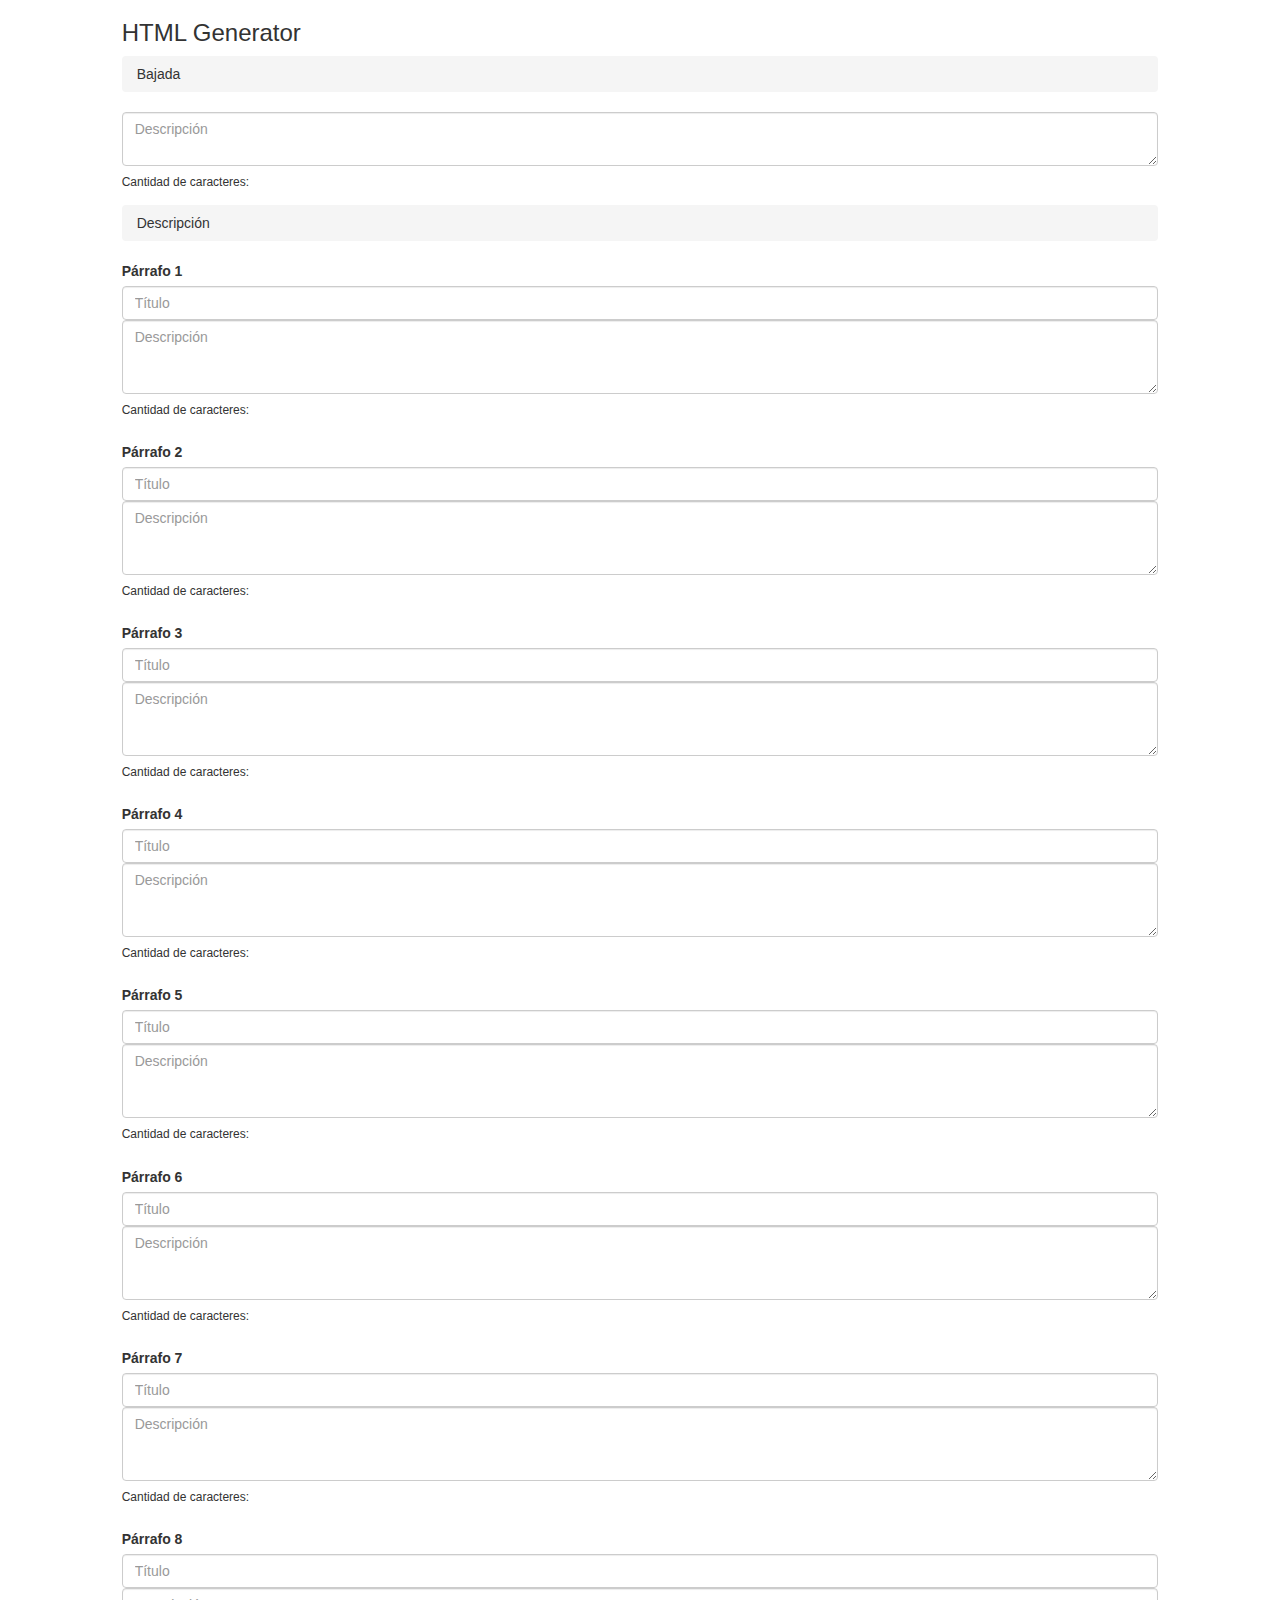
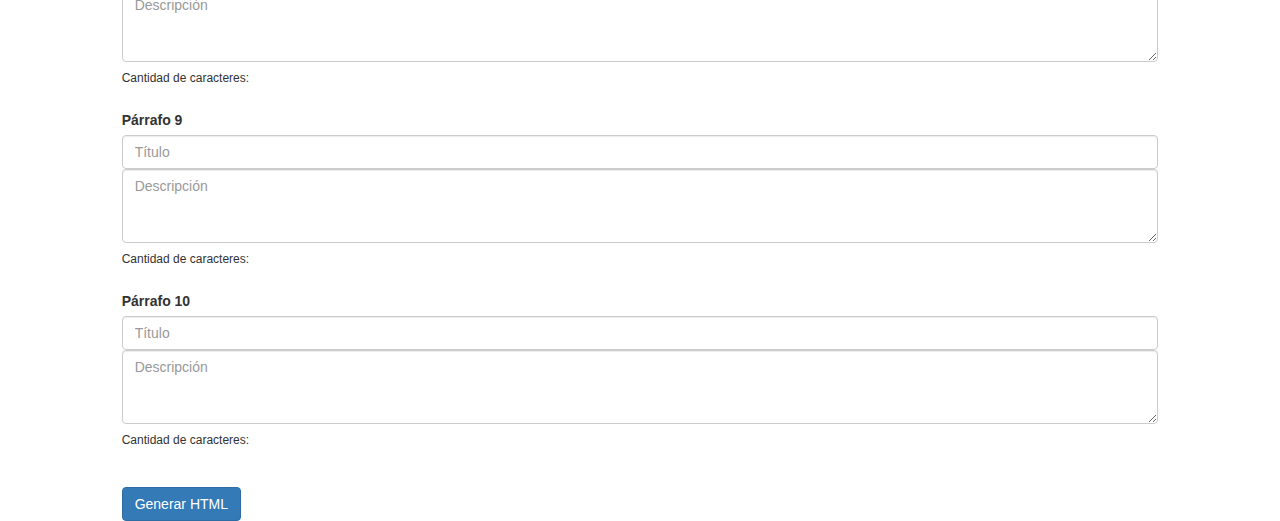
<file: index.html>
<!DOCTYPE html>
<html lang="en">
  <head>
    <meta charset="utf-8">
    <meta http-equiv="X-UA-Compatible" content="IE=edge">
    <meta name="viewport" content="width=device-width, initial-scale=1">
    <!-- The above 3 meta tags *must* come first in the head; any other head content must come *after* these tags -->
    <title>HTML Generator</title>

    <link href="css/custom.css" rel="stylesheet">  
    <!-- Bootstrap -->
    <link href="css/bootstrap.min.css" rel="stylesheet">
    <!-- HTML5 shim and Respond.js for IE8 support of HTML5 elements and media queries -->
    <!-- WARNING: Respond.js doesn't work if you view the page via file:// -->
    <!--[if lt IE 9]>
      <script src="https://oss.maxcdn.com/html5shiv/3.7.3/html5shiv.min.js"></script>
      <script src="https://oss.maxcdn.com/respond/1.4.2/respond.min.js"></script>
    <![endif]-->
  </head>
  <body>
    <div class="container-fluid">
      <div class="row">
        <div class="col-md-1"></div>
        <div class="col-md-10">
          <h3>HTML Generator</h3>
            <form>
              <div class="form-group">
                <ol class="breadcrumb">Bajada</ol>
                <textarea class="form-control" id="lead" rows="2" placeholder="Descripción"></textarea>
                <h6>Cantidad de caracteres: <span id="lead-characters"><span></h6>
              </div>
              <div class="form-group">
                <ol class="breadcrumb">Descripción</ol>
                <div class="row">
                  <div class="col-md-12">
                    <div class="paragraph">
                      <label for="title">Párrafo 1</label>
                      <input type="text" class="form-control" id="p1-title" placeholder="Título">
                      <textarea class="form-control" id="p1" rows="3" placeholder="Descripción"></textarea>
                      <h6>Cantidad de caracteres: <span id="p1-characters"><span></h6>
                    </div>
                    <div class="paragraph">
                      <label for="title">Párrafo 2</label>
                      <input type="text" class="form-control" id="p2-title" placeholder="Título">
                      <textarea class="form-control" id="p2" rows="3" placeholder="Descripción"></textarea>
                      <h6>Cantidad de caracteres: <span id="p2-characters"><span></h6>
                    </div>  
                    <div class="paragraph">
                      <label for="title">Párrafo 3</label>
                      <input type="text" class="form-control" id="p3-title" placeholder="Título">
                      <textarea class="form-control" id="p3" rows="3" placeholder="Descripción"></textarea>
                    <h6>Cantidad de caracteres: <span id="p3-characters"><span></h6>
                    </div>
                    <div class="paragraph">
                      <label for="title">Párrafo 4</label>
                      <input type="text" class="form-control" id="p4-title" placeholder="Título">
                      <textarea class="form-control" id="p4" rows="3" placeholder="Descripción"></textarea>
                      <h6>Cantidad de caracteres: <span id="p4-characters"><span></h6>
                    </div>
                    <div class="paragraph">
                      <label for="title">Párrafo 5</label>
                      <input type="text" class="form-control" id="p5-title" placeholder="Título">
                      <textarea class="form-control" id="p5" rows="3" placeholder="Descripción"></textarea>
                      <h6>Cantidad de caracteres: <span id="p5-characters"><span></h6>
                    </div>
                    <div class="paragraph">
                      <label for="title">Párrafo 6</label>
                      <input type="text" class="form-control" id="p6-title" placeholder="Título">
                      <textarea class="form-control" id="p6" rows="3" placeholder="Descripción"></textarea>
                      <h6>Cantidad de caracteres: <span id="p6-characters"><span></h6>
                    </div>
                    <div class="paragraph">
                      <label for="title">Párrafo 7</label>
                      <input type="text" class="form-control" id="p7-title" placeholder="Título">
                      <textarea class="form-control" id="p7" rows="3" placeholder="Descripción"></textarea>
                      <h6>Cantidad de caracteres: <span id="p7-characters"><span></h6>
                    </div>
                    <div class="paragraph">
                      <label for="title">Párrafo 8</label>
                      <input type="text" class="form-control" id="p8-title" placeholder="Título">
                      <textarea class="form-control" id="p8" rows="3" placeholder="Descripción"></textarea>
                      <h6>Cantidad de caracteres: <span id="p8-characters"><span></h6>
                    </div>
                      <div class="paragraph">
                      <label for="title">Párrafo 9</label>
                      <input type="text" class="form-control" id="p9-title" placeholder="Título">
                      <textarea class="form-control" id="p9" rows="3" placeholder="Descripción"></textarea>
                      <h6>Cantidad de caracteres: <span id="p9-characters"><span></h6>
                    </div>
                    <div class="paragraph">
                      <label for="title">Párrafo 10</label>
                      <input type="text" class="form-control" id="p10-title" placeholder="Título">
                      <textarea class="form-control" id="p10" rows="3" placeholder="Descripción"></textarea>
                      <h6>Cantidad de caracteres: <span id="p10-characters"><span></h6>
                    </div>
                  </div>
                </div>
              </div>
              <button type="button" id="generateHTML" class="btn btn-primary" data-toggle="modal" data-target="#generateModal">Generar HTML</button>
            </form>
        </div>    
        <div class="col-md-1"></div>
      </div>
     </div>
     <!-- Modal -->
      <div class="modal fade" id="generateModal" tabindex="-1" role="dialog" aria-labelledby="myModalLabel">
        <div class="modal-dialog" role="document">
          <div class="modal-content">
            <div class="modal-header">
              <button type="button" class="close" data-dismiss="modal" aria-label="Close"><span aria-hidden="true">&times;</span></button>
              <h4 class="modal-title" id="myModalLabel">HTML</h4>
            </div>
            <div class="modal-body">
              <textarea class="form-control" id="html-code" rows="6"></textarea>
            </div>
            <div class="modal-footer">
              <button type="button" class="btn btn-default" data-dismiss="modal">Cerrar</button>
              <button type="button" class="btn btn-primary" data-clipboard-target="#html-code">Copiar</button>
            </div>
          </div>
        </div>
      </div>
    <!-- jQuery (necessary for Bootstrap's JavaScript plugins) -->
    <script src="https://ajax.googleapis.com/ajax/libs/jquery/1.12.4/jquery.min.js"></script>
    <!-- Include all compiled plugins (below), or include individual files as needed -->
    <script src="js/bootstrap.min.js"></script>    
    <script src="js/clipboard.min.js"></script>
    <script src="js/generate.js"></script>
    <script>

      var clipboard = new Clipboard('.btn');

      $('#lead').keyup(function() {
          var cs = $(this).val().length;
          $('#lead-characters').text(cs);
      });
      $('#p1').keyup(function() {
          var cs = $(this).val().length;
          $('#p1-characters').text(cs);
      });
      $('#p2').keyup(function() {
          var cs = $(this).val().length;
          $('#p2-characters').text(cs);
      });
      $('#p3').keyup(function() {
          var cs = $(this).val().length;
          $('#p3-characters').text(cs);
      });
      $('#p4').keyup(function() {
          var cs = $(this).val().length;
          $('#p4-characters').text(cs);
      });
      $('#p5').keyup(function() {
          var cs = $(this).val().length;
          $('#p5-characters').text(cs);
      });
      $('#p6').keyup(function() {
          var cs = $(this).val().length;
          $('#p6-characters').text(cs);
      });
      $('#p7').keyup(function() {
          var cs = $(this).val().length;
          $('#p7-characters').text(cs);
      });
      $('#p8').keyup(function() {
          var cs = $(this).val().length;
          $('#p8-characters').text(cs);
      });
      $('#p9').keyup(function() {
          var cs = $(this).val().length;
          $('#p9-characters').text(cs);
      });
      $('#p10').keyup(function() {
          var cs = $(this).val().length;
          $('#p10-characters').text(cs);
      });

    </script>
  </body>
</html>
</file>
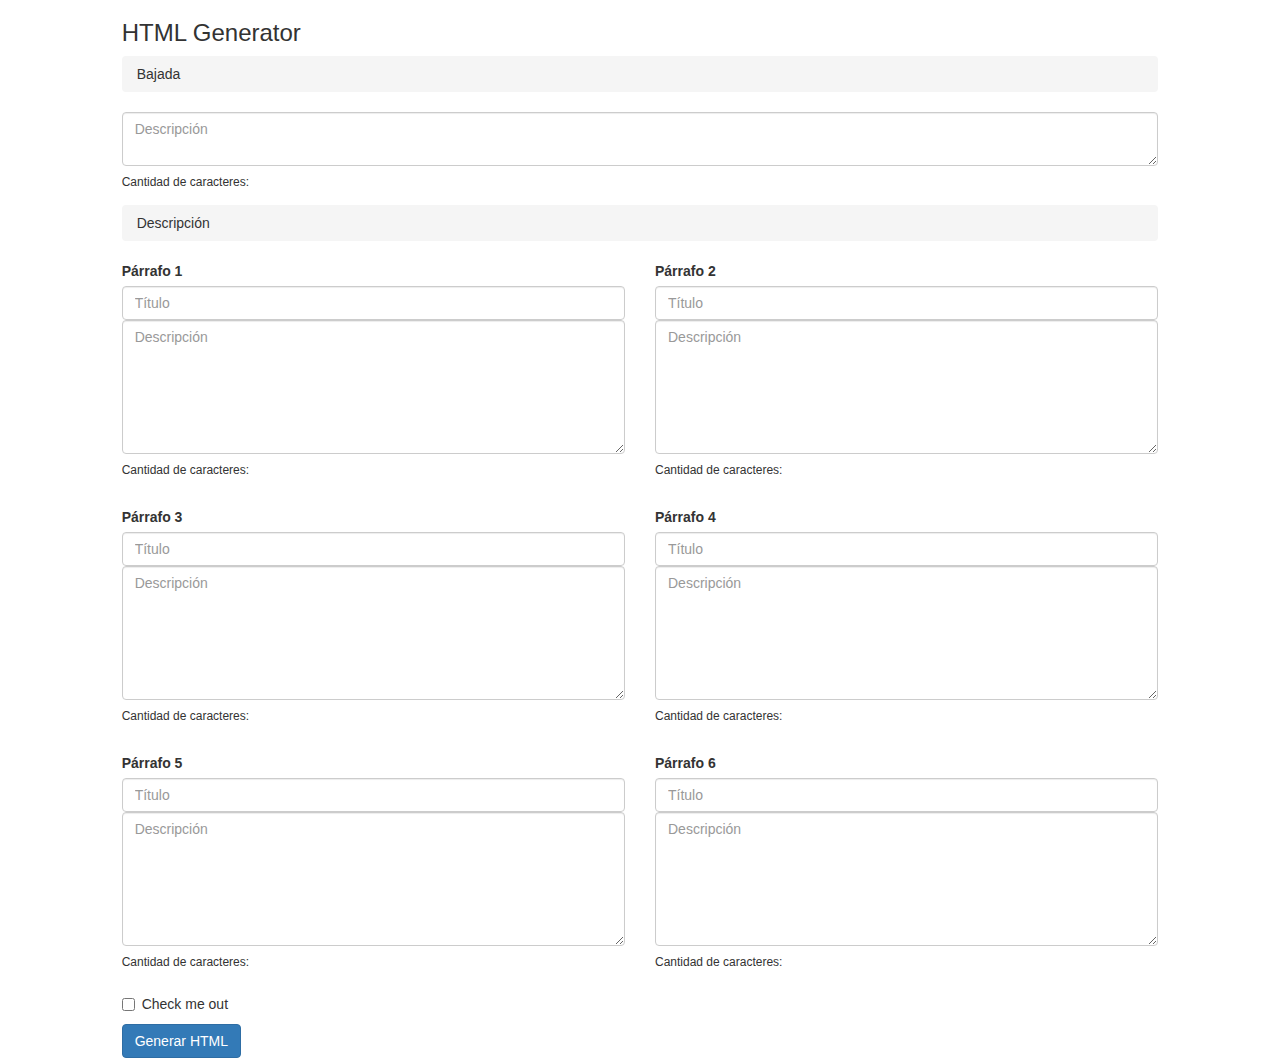
<file: index-columns.html>
<!DOCTYPE html>
<html lang="en">
  <head>
    <meta charset="utf-8">
    <meta http-equiv="X-UA-Compatible" content="IE=edge">
    <meta name="viewport" content="width=device-width, initial-scale=1">
    <!-- The above 3 meta tags *must* come first in the head; any other head content must come *after* these tags -->
    <title>HTML Generator</title>

    <!-- Bootstrap -->
    <link href="css/bootstrap.min.css" rel="stylesheet">
    <!-- HTML5 shim and Respond.js for IE8 support of HTML5 elements and media queries -->
    <!-- WARNING: Respond.js doesn't work if you view the page via file:// -->
    <!--[if lt IE 9]>
      <script src="https://oss.maxcdn.com/html5shiv/3.7.3/html5shiv.min.js"></script>
      <script src="https://oss.maxcdn.com/respond/1.4.2/respond.min.js"></script>
    <![endif]-->
  </head>
  <body>
    <div class="container-fluid">
      <div class="row">
        <div class="col-md-1"></div>
        <div class="col-md-10">
          <h3>HTML Generator</h3>
            <form>
              <div class="form-group">
                <ol class="breadcrumb">Bajada</ol>
                <textarea class="form-control" id="lead" rows="2" placeholder="Descripción"></textarea>
                <h6>Cantidad de caracteres: <span id="characters-lead"><span></h6>
              </div>
              <div class="form-group">
                <ol class="breadcrumb">Descripción</ol>
                <div class="row">
                  <div class="col-xs-6 col-sm-6">
                    <label for="title">Párrafo 1</label>
                    <input type="text" class="form-control" id="title-p1" placeholder="Título">
                    <textarea class="form-control" id="column1-p1" rows="6" placeholder="Descripción"></textarea>
                    <h6>Cantidad de caracteres: <span id="characters-p1"><span></h6>
                    <br>
                    <label for="title">Párrafo 3</label>
                    <input type="text" class="form-control" id="title-p3" placeholder="Título">
                    <textarea class="form-control" id="column1-p3" rows="6" placeholder="Descripción"></textarea>
                    <h6>Cantidad de caracteres: <span id="characters-p3"><span></h6>
                    <br>
                    <label for="title">Párrafo 5</label>
                    <input type="text" class="form-control" id="title-p5" placeholder="Título">
                    <textarea class="form-control" id="column1-p5" rows="6" placeholder="Descripción"></textarea>
                    <h6>Cantidad de caracteres: <span id="characters-p5"><span></h6>
                  </div>
                  <div class="col-xs-6 col-sm-6">
                    <label for="title">Párrafo 2</label>
                    <input type="text" class="form-control" id="title-p2" placeholder="Título">
                    <textarea class="form-control" id="column2-p2" rows="6" placeholder="Descripción"></textarea>
                    <h6>Cantidad de caracteres: <span id="characters-p2"><span></h6>
                    <br>
                    <label for="title">Párrafo 4</label>
                    <input type="text" class="form-control" id="title-p4" placeholder="Título">
                    <textarea class="form-control" id="column2-p4" rows="6" placeholder="Descripción"></textarea>
                    <h6>Cantidad de caracteres: <span id="characters-p4"><span></h6>
                    <br>
                    <label for="title">Párrafo 6</label>
                    <input type="text" class="form-control" id="title-p6" placeholder="Título">
                    <textarea class="form-control" id="column2-p6" rows="6" placeholder="Descripción"></textarea>
                    <h6>Cantidad de caracteres: <span id="characters-p6"><span></h6>
                  </div>
                </div>
              </div>
              <div class="checkbox">
                <label>
                  <input type="checkbox"> Check me out
                </label>
              </div>
              <button type="submit" class="btn btn-primary">Generar HTML</button>
            </form>
        </div>    
        <div class="col-md-1"></div>
      </div>
     </div>
    <!-- jQuery (necessary for Bootstrap's JavaScript plugins) -->
    <script src="https://ajax.googleapis.com/ajax/libs/jquery/1.12.4/jquery.min.js"></script>
    <!-- Include all compiled plugins (below), or include individual files as needed -->
    <script src="js/bootstrap.min.js"></script>
    <script>
      $('#lead').keyup(function() {
          var cs = $(this).val().length;
          $('#characters-lead').text(cs);
      });
      $('#column1-p1').keyup(function() {
          var cs = $(this).val().length;
          $('#characters-p1').text(cs);
      });
      $('#column1-p3').keyup(function() {
          var cs = $(this).val().length;
          $('#characters-p3').text(cs);
      });
      $('#column1-p5').keyup(function() {
          var cs = $(this).val().length;
          $('#characters-p5').text(cs);
      });
      $('#column2-p2').keyup(function() {
          var cs = $(this).val().length;
          $('#characters-p2').text(cs);
      });
      $('#column2-p4').keyup(function() {
          var cs = $(this).val().length;
          $('#characters-p4').text(cs);
      });
      $('#column2-p6').keyup(function() {
          var cs = $(this).val().length;
          $('#characters-p6').text(cs);
      });
    </script>
  </body>
</html>
</file>
<file: css/custom.css>
.paragraph {
    margin-bottom: 25px;
}
</file>
